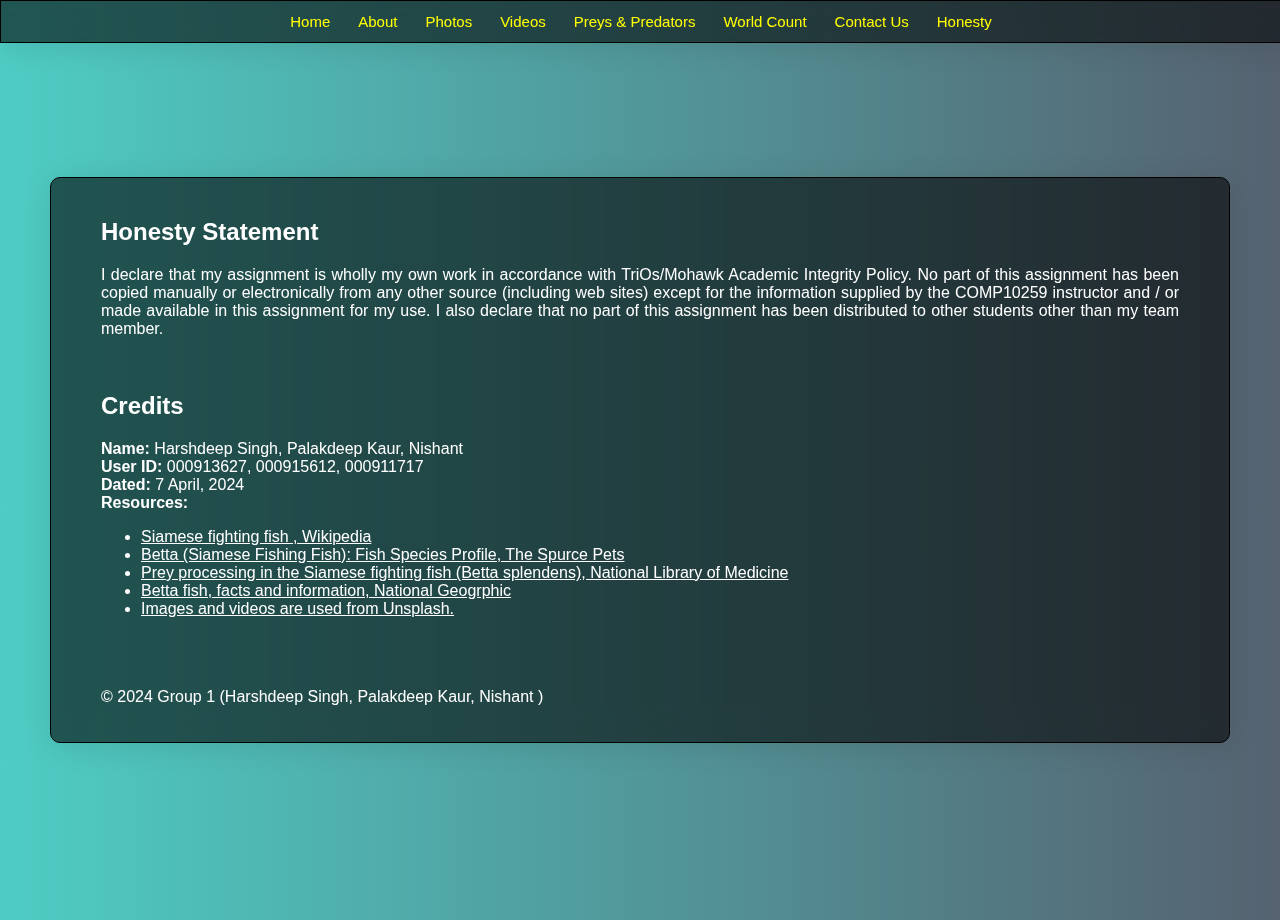
<file: honesty.html>
<!-- Your main page should go here -->
<!DOCTYPE html>
<html>
    <head>
        <!-- Write your species name under the title -->
        <title>Siamese Fighting Fish</title>
        <link rel="stylesheet" type="text/css" href="css/styles.css">
        <link rel="stylesheet" type="text/css" href="css/nav_styles.css">
        <link rel="stylesheet" type="text/css" href="css/sass_styles.css">
    </head>
    <body style="background: linear-gradient(to right, #4ecdc4, #556270);">
        <!-- Navigation bar -->
        <div class="navbar">
            <a href="index.html#header">Home</a>
            <a href="index.html#introduction">About</a>
            <a href="index.html#photos">Photos</a>
            <a href="index.htmlindex.html#videos">Videos</a>
            <a href="index.html#preyspredators">Preys & Predators</a>
            <a href="index.html#facts">World Count</a>
            <a href="contact.html">Contact Us</a>
            <a href="#">Honesty</a>
        </div>
        <!-- Honesty Section Start -->
        <section class="honesty">
            <div class="container glassEffect">
                <h2>Honesty Statement</h2>
                <p style="text-align: justify;">
                    I declare that my assignment is wholly my own work in accordance with TriOs/Mohawk Academic 
                    Integrity Policy. No part of this assignment has been copied manually or electronically from any
                    other source (including web sites) except for the information supplied by the COMP10259
                    instructor and / or made available in this assignment for my use.
                    I also declare that no part of this assignment has been distributed to other students 
                    other than my team member.
                </p>
                <br>
                <h2>Credits</h2>
                <p>
                    <!-- Please  write your details here -->
                    <b>Name:</b> Harshdeep Singh, Palakdeep Kaur, Nishant<br>
                    <b>User ID:</b> 000913627, 000915612, 000911717<br>
                    <b>Dated:</b>  7 April, 2024<br>
                    <!-- List all your research resources here -->
                    <b>Resources:</b>
                <ul>
                    <li><a target="_blank" href="https://en.wikipedia.org/wiki/Siamese_fighting_fish">Siamese fighting fish
                        , Wikipedia</a>
                    <li><a target="_blank" href="https://www.thesprucepets.com/siamese-fighting-fish-bettas-1378308">Betta (Siamese Fishing Fish): Fish Species Profile, The Spurce Pets</a>
                    <li><a target="_blank" href="https://pubmed.ncbi.nlm.nih.gov/23612845/">Prey processing in the Siamese fighting fish (Betta splendens), National Library of Medicine</a>
                    <li><a target="_blank" href="https://www.nationalgeographic.com/animals/fish/facts/betta-fish">Betta fish, facts and information, National Geogrphic</a>
                    <li><a target="_blank" href="https://unsplash.com/">Images and videos are used from Unsplash.</a>
                </ul>
                </p>
                <p class="copyright"><br><br><br>&copy; 2024 Group 1 (Harshdeep Singh, Palakdeep Kaur, Nishant )</p>
            </div>
        </section>
        <!-- Honesty Section End -->
    </body>
</html>
</file>
<file: css/styles.css>
/* Enables smooth scrolling (not available in all browsers) */
html {
	scroll-behavior: smooth;
}

#bgVideo {
	position: fixed;
	right: 0;
	bottom: 0;
	min-width: 100%;
	min-height: 100%;
	object-fit: fill;
}

body {
	margin: 0;
	font-family: Arial, sans-serif;
	/* Also defined a backup font family */
	background-color: #f0f0f0;
}

footer {
	background: black;
	color: white;
	text-align: center;
	padding: 10px;
}

#scroll {
	margin-top: 40px;
	width: 45px;
	height: 45px;
	border-radius: 50%;
	background-color: #999;
	opacity: 0.5;
}

/* Common styles for all sections */
section {
	min-height: 100vh;
	/* Covers full height of browser window */
	padding: 10px 20px 10px 20px;
	display: flex;
	flex-direction: column;
	justify-content: center;
	align-items: center;
}

/* Styles for all sections defined separately */
#header {
	text-align: center;
	color: white;
	font-size: 300%;
	background: url('../res/img/bettabg.jpg');
	background-size: cover;
}

#introduction {
	background: #CDF5FD;
	font-size: 150%;
	text-align: center;
}

#photos {
	background: #F2B0A2;
	font-size: 150%;
	text-align: center;
	flex-direction: row;
	gap: 50px;
}

/* photos start */
.responsive img {
	width: 400px;
	height: 480px;
	object-fit: fit;
	/* photo covers the specfied height and width */
	border: 2px solid black;
	border-radius: 20px;
	transform-origin: center;
	transition: all 0.5s ease-in-out;
	/* Transitions for scale animations */
}

.responsive img:hover {
	scale: 1.1;
}

.desc {
	margin-top: 3px;
	text-align: center;
	font-size: 16px;
}

#preyspredators {
	background: #E5D4FF;
	/* Using grid layout to align items */
	display: grid;
	padding-inline: 30px;
	grid-template-columns: repeat(auto-fill, minmax(330px, 1fr));
	gap: 20px;
	margin: auto;
}

#facts {
	background: #FFD9C0;
}

#videos {
	background: #E1FFB1;
	flex-direction: row;
	gap: 35px;
}

#videos video {
	border: 2px solid black;
	border-radius: 20px;
	object-fit: cover;
	/* Video covers the specfied height and width */
	transform-origin: center;
	transition: all 0.5s ease-in-out;
	/* Transitions for scale animations */
}

/* Pseudo-class selector used (hover) */
video:hover {
	scale: 1.1;
	/* Increase size by 10% on hover */
}

#introduction p {
	margin: 60px 40px 0 40px;
	line-height: 50px;
}

#facts-list {
	list-style-type: none;
}

figcaption {
	margin-top: 3px;
	text-align: center;
}

#facts-list li {
	transform-origin: center;
	transition: all 0.5s ease-in-out;
	display: flex;
	align-items: center;
	gap: 1rem;
	font-size: 120%;
	background: aliceblue;
	padding: 1.5rem;
	border-radius: 20px;
	width: 80%;
	margin-left: auto;
	margin-right: auto;
	margin-bottom: 15px;
	box-shadow: 0.25rem 0.25rem 0.75rem rgb(0 0 0 / 0.1);
}

/* Using pseudo-element selector (before) to add before list item */
#facts-list li::before {
	counter-increment: list-item;
	content: counter(list-item);
	font-size: 2.5rem;
	width: 1.2em;
	height: 1.2em;
	background: black;
	flex: 0 0 auto;
	border-radius: 50%;
	color: white;
	display: flex;
	justify-content: center;
	align-items: center;
}

/* Changing content direction/color on even items in list */
#facts-list li:nth-child(even) {
	flex-direction: row-reverse;
	background: lavender;
}

#facts-list li:hover {
	scale: 1.1;
	background: #fffff0;
}

/* Defining multiples styles for place-wrapper and child div's */
.prey-wrapper {
	position: relative;
	border-radius: 20px;
	box-shadow: 0 4px 8px 0 rgba(0, 0, 0, 0.2);
	transition: 0.3s;
	background: #fff;
	transform-origin: center;
	transition: all 0.5s ease-in-out;
	overflow: hidden;
	/* Hides any content outside speified size constraints */
}

.prey-wrapper h2 {
	margin: 0 0 10px 0;
	font-size: 180%;
	color: var(--title-color);
	/* Creating CSS variable */
	font-family: 'Caveat', cursive;
}

.prey-wrapper p {
	font-size: 110%;
}

.prey-wrapper figure {
	margin: 0;
	padding: 0;
	aspect-ratio: 16 / 9;
	overflow: hidden;
}

.prey-wrapper img {
	width: 100%;
	height: 100%;
	transform-origin: center;
	transform: scale(var(--img-scale));
	/* Creating CSS variable */
	transition: transform 0.4s ease-in-out;
}

.prey-wrapper:hover {
	box-shadow: 0px 16px 16px 0px rgba(0, 0, 0, 0.4);
	scale: 1.05;
	--img-scale: 1.1;
	/* Setting values to variables */
	--title-color: blue;
}

.prey-body {
	padding: 24px;
}

.special-text {
	font-family: 'Caveat', cursive;
	/* Using Google Fonts, linked in head section */
	font-size: 180%;
	transform-origin: center;
	transition: all 0.4s ease-in-out;
}

.special-text:hover {
	color: blue;
}

.inhead h4,
h1 {
	-webkit-text-stroke: 1px black;
	margin: 0;
}

.inhead h1 {
	-webkit-text-stroke: 3px black;
	font-size: 200%;
	font-family: 'Caveat', cursive;
}

a {
	scroll-behavior: smooth;
	color: black;
}

.glassEffect {
	/*Creates a translucent glass effect */
	background: rgba(0, 0, 0, 0.58);
	box-shadow: 0 4px 30px rgba(0, 0, 0, 0.1);
	backdrop-filter: blur(15.9px);
	-webkit-backdrop-filter: blur(15.9px);
	border: 1px solid rgba(0, 0, 0, 1);
	color: white;
	border-radius: 10px;
	margin: 30px;
	padding: 20px 50px;
}

.glassEffect a {
	color: white;
}

.typeWriterAnimation {
	overflow: hidden;
	/* Ensures the content is not revealed until the animation */
	white-space: nowrap;
	/* Keeps the content on a single line */
	margin: 0 auto;
	/* Gives that scrolling effect as the typing happens */
	animation:
		typing 3.5s steps(40, end);
}

/* The typing effect */
@keyframes typing {
	from {
		width: 0
	}

	to {
		width: 100%
	}
}
</file>
<file: css/nav_styles.css>
/* Navigation bar styles */
.navbar {
	display: flex;
	justify-content: center;
	align-items: center;
	overflow: hidden;
	position: fixed;
	top: 0;
	width: 100%;
	text-align: center;
	background: rgba(0, 0, 0, 0.58);
	box-shadow: 0 4px 30px rgba(0, 0, 0, 0.1);
	backdrop-filter: blur(15.9px);
	-webkit-backdrop-filter: blur(15.9px);
	border: 1px solid rgba(0, 0, 0, 1);
}

.navbar a {
	float: left;
	display: block;
	color: #fff;
	text-align: center;
	padding: 12px 14px;
	text-decoration: none;
	font-size: 15px;
}


.navbar a:hover {
	color: transparent;
	-webkit-background-clip: text;
	background-clip: text;
	background-size: 400%;
	/*
	animation: move 5s ease infinite;
	background-image: linear-gradient(68.7deg, rgb(255, 255, 255) 20%, rgb(191, 243, 255) 40%, rgb(114, 229, 255) 60%, rgb(65, 220, 255) 80%, rgb(0, 208, 255) 100%);
	*/
}

/* Animation for link hover effect */
@keyframes move {
	0%,
	100% {
		background-position: 200% 0%;
	}
	50% {
		background-position: 0% 200%;
	}
}
</file>
<file: css/sass_styles.css>
.navbar a {
  color: yellow;
}

.navbar a:hover {
  color: white;
}

form button {
  background-color: red;
  color: white;
}

.column {
  border: 1px dashed white;
}

form button {
  text-transform: uppercase;
}
form button::after {
  content: " now";
}/*# sourceMappingURL=sass_styles.css.map */
</file>
